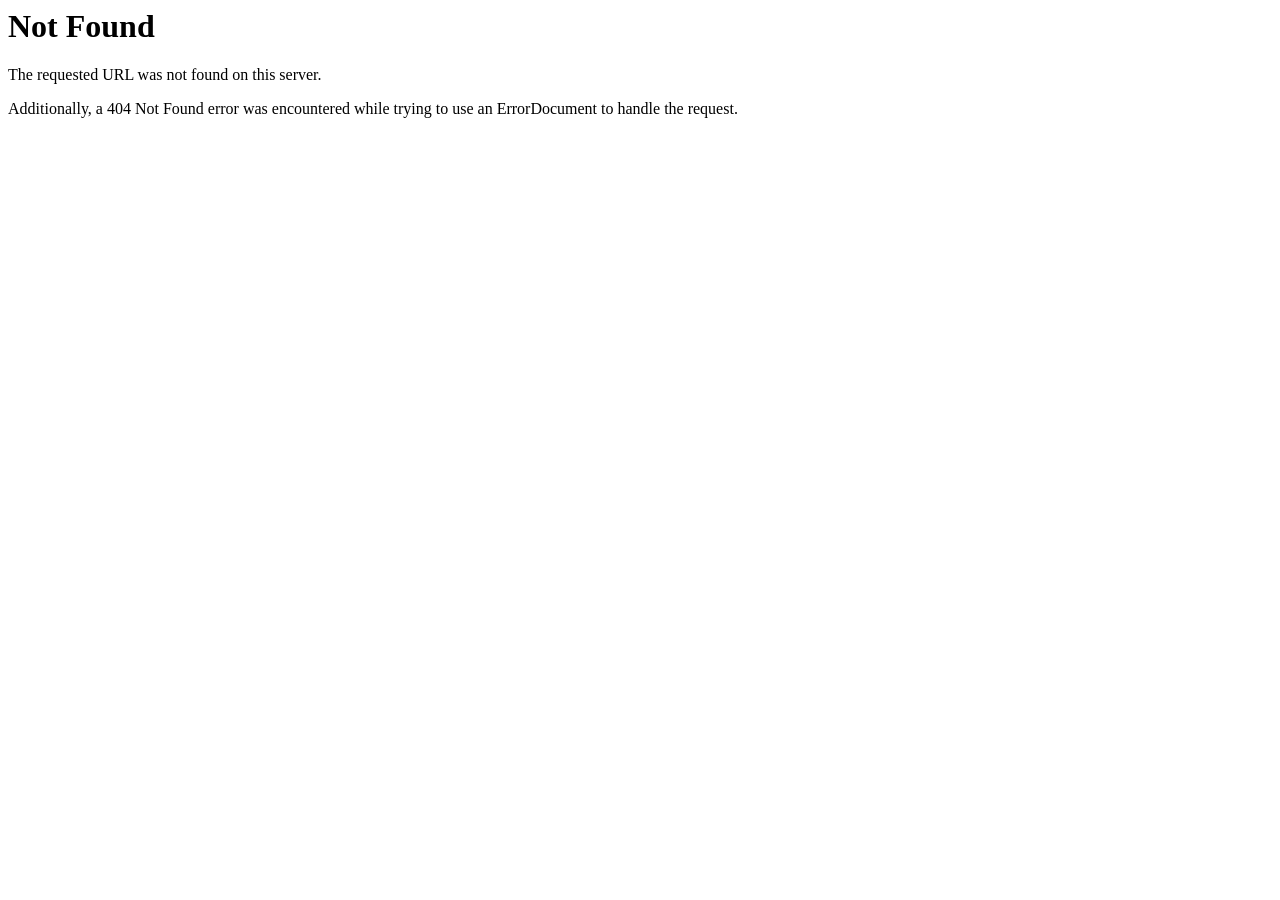
<file: codecanyon-44238201-jseries-movie-web-series-and-anime-with-firebase-backend/documentation/assets/images/empty.html>
<!DOCTYPE HTML PUBLIC "-//IETF//DTD HTML 2.0//EN">
<html><head>
<title>404 Not Found</title>
</head><body>
<h1>Not Found</h1>
<p>The requested URL was not found on this server.</p>
<p>Additionally, a 404 Not Found
error was encountered while trying to use an ErrorDocument to handle the request.</p>
</body></html>
</file>
